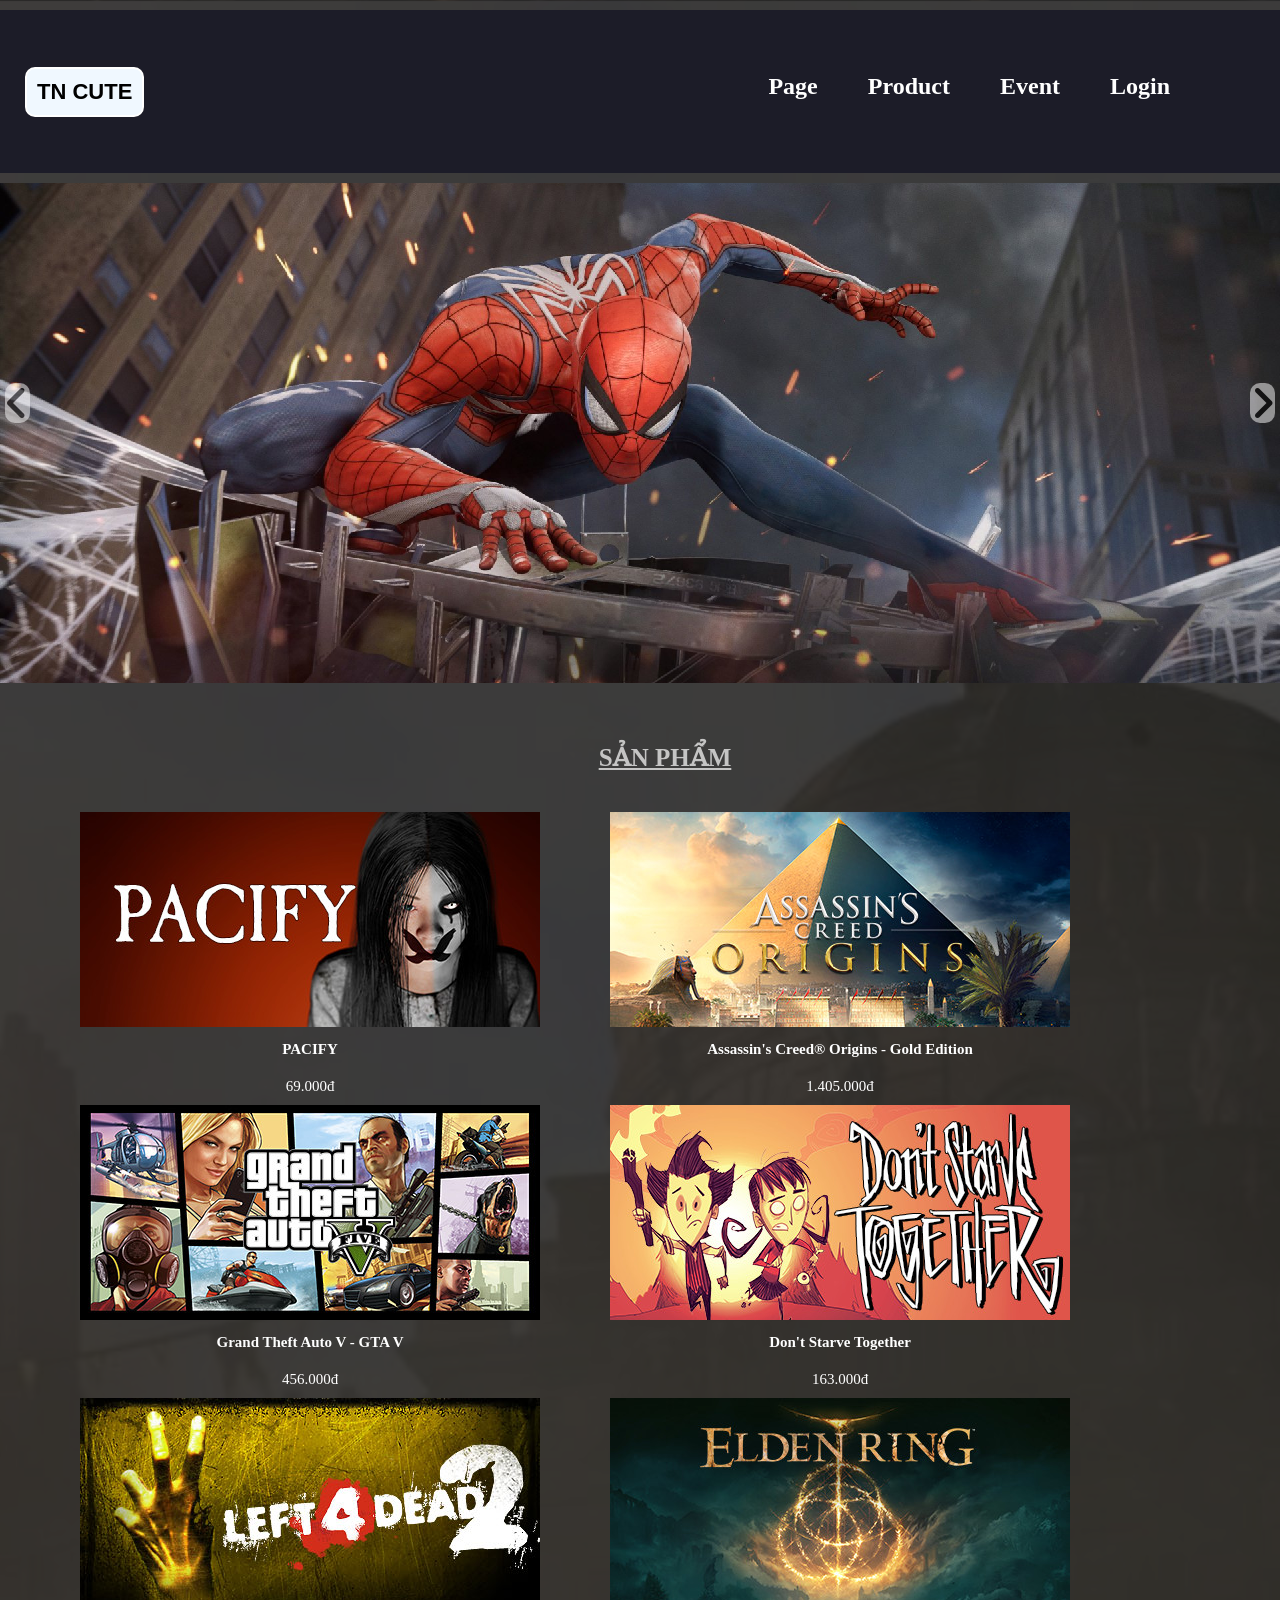
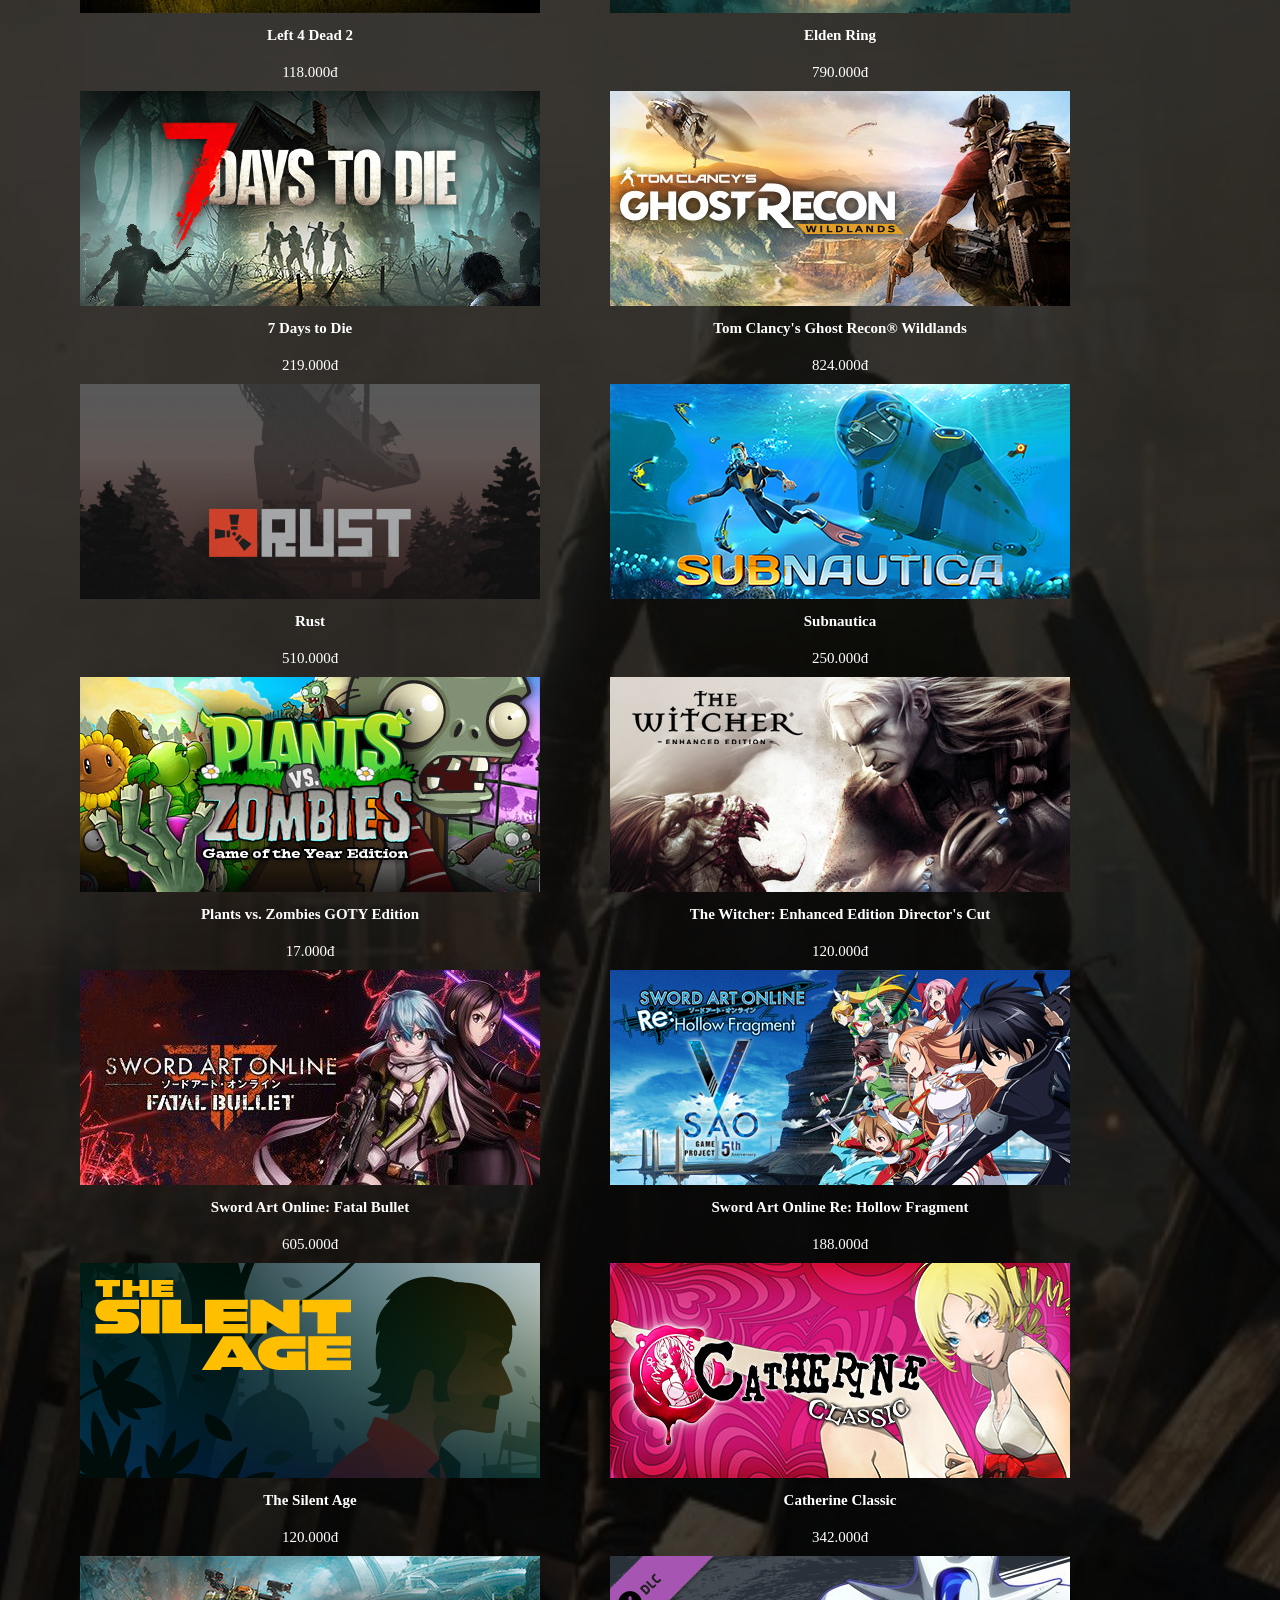
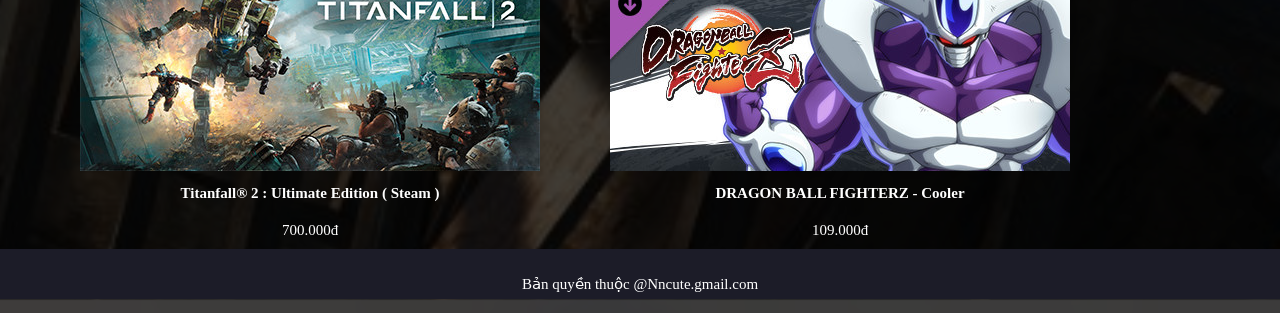
<file: index.html>
<!DOCTYPE html>
<html lang="en">

<head>
    <meta charset="UTF-8">
    <meta http-equiv="X-UA-Compatible" content="IE=edge">
    <meta name="viewport" content="width=device-width, initial-scale=1.0">
    <title>TrangChu</title>
    <link rel="stylesheet" href="asm.css">
    <link rel="stylesheet" href="https://cdnjs.cloudflare.com/ajax/libs/font-awesome/6.1.2/css/all.min.css"
        integrity="sha512-1sCRPdkRXhBV2PBLUdRb4tMg1w2YPf37qatUFeS7zlBy7jJI8Lf4VHwWfZZfpXtYSLy85pkm9GaYVYMfw5BC1A=="
        crossorigin="anonymous" referrerpolicy="no-referrer" />
</head>

<body onload="fStart();">
    <div class="container">
        <div class="headerFrom">
            <header>
                <nav>
                    <!-- <a href=""><img src="img/TNCUTE_logo.png" class="logo"></a> -->
                    <a href=""><p class="logo">TN CUTE</p></a>
                    <label for="checkMenu" class="menuIcon">
                        <i class="fa-solid fa-bars"></i>
                    </label>      
                    <input type="checkbox" id="checkMenu">
                    <ul class="menu">
                        <li class="active"><a href="asm.html">Page</a></li>
                        <li><a href="">Product</a></li>
                        <li><a href="">Event</a></li>
                        <li><a href="login.html">Login</a></li>
                    </ul>
                </nav>
            </header>
        </div>

        <div class="slide-show">
            <div class="item_img">
                <i class="fa-solid fa-angle-right btnRight" onclick="fNext();"></i>
                <i class="fa-solid fa-angle-left btnLeft" onclick="fBack();"></i>
                <img src="item/gta_slide.jpg" id="mySlide">
            </div>
        </div>
        <div class="mainFrom">
            <div class="contentMain">
                <h3>SẢN PHẨM</h3>
                <article>
                    <div class="item">
                        <a href="infor.html"><img src="item/pacifyi_item.jpg"></a>
                    </div>
                    <div class="name">
                        <p>PACIFY</p>
                    </div>
                    <div class="price">

                        <p>69.000đ</p>
                    </div>
                </article>
                <article>
                    <div class="item">
                        <a href="infor-assasin.html"><img src="item/assasincreed_item.jpg"></a>
                    </div>
                    <div class="name">
                        <p>Assassin's Creed® Origins - Gold Edition</p>
                    </div>
                    <div class="price">
                        <p>1.405.000đ</p>
                    </div>
                </article>
                <article>
                    <div class="item">
                        <a href="infor_gtaV.html"><img src="item/gtaV_item.jpg"></a>
                    </div>
                    <div class="name">
                        <p>Grand Theft Auto V - GTA V</p>
                    </div>
                    <div class="price">
                        <p>456.000đ</p>
                    </div>
                </article>
                <article>
                    <div class="item">
                        <a href="item_dontstarve.html"><img src="item/DontStarveTogether_item.jpg"></a>
                    </div>
                    <div class="name">
                        <p>Don't Starve Together</p>
                    </div>
                    <div class="price">
                        <p>163.000đ</p>
                    </div>
                </article>
                <article>
                    <div class="item">
                        <a href="infor_l4d2.html"><img src="item/l4d2_item.jpg"></a>
                    </div>
                    <div class="name">
                        <p>Left 4 Dead 2</p>
                    </div>
                    <div class="price">
                        <p>118.000đ</p>
                    </div>
                </article>
                <article>
                    <div class="item">
                        <a href="infor_elder_ring.html"><img src="item/elderring_item.jpg"></a>
                    </div>
                    <div class="name">
                        <p>Elden Ring</p>
                    </div>
                    <div class="price">
                        <p>790.000đ</p>
                    </div>
                </article>
                <article>
                    <div class="item">
                        <a href="#"><img src="item/7daytodie_item.jpg"></a>
                    </div>
                    <div class="name">
                        <p>7 Days to Die</p>
                    </div>
                    <div class="price">
                        <p>219.000đ</p>
                    </div>
                </article>
                <article>
                    <div class="item">
                        <a href="#"><img src="item/tomclancy_item.jpg"></a>
                    </div>
                    <div class="name">
                        <p>Tom Clancy's Ghost Recon® Wildlands</p>
                    </div>
                    <div class="price">
                        <p>824.000đ</p>
                    </div>
                </article>
                <article>
                    <div class="item">
                        <a href="#"><img src="item/rust_item.jpg"></a>
                    </div>
                    <div class="name">
                        <p>Rust</p>
                    </div>
                    <div class="price">
                        <p>510.000đ</p>
                    </div>
                </article>
                <article>
                    <div class="item">
                        <a href="#"><img src="item/subnautica_item.jpg"></a>
                    </div>
                    <div class="name">
                        <p>Subnautica</p>
                    </div>
                    <div class="price">
                        <p>250.000đ</p>
                    </div>
                </article>
                <article>
                    <div class="item">
                        <a href="#"><img src="item/plantsvszome_item.jpg"></a>
                    </div>
                    <div class="name">
                        <p>Plants vs. Zombies GOTY Edition</p>
                    </div>
                    <div class="price">
                        <p>17.000đ</p>
                    </div>
                </article>
                <article>
                    <div class="item">
                        <a href="#"><img src="item/witcher_item.jpg"></a>
                    </div>
                    <div class="name">
                        <p>The Witcher: Enhanced Edition Director's Cut</p>
                    </div>
                    <div class="price">
                        <p>120.000đ</p>
                    </div>
                </article>
                <article>
                    <div class="item">
                        <a href="#"><img src="item/sao_item.jpg"></a>
                    </div>
                    <div class="name">
                        <p>Sword Art Online: Fatal Bullet</p>
                    </div>
                    <div class="price">
                        <p>605.000đ</p>
                    </div>
                </article>
                <article>
                    <div class="item">
                        <a href="#"><img src="item/saoRE_item.jpg"></a>
                    </div>
                    <div class="name">
                        <p>Sword Art Online Re: Hollow Fragment</p>
                    </div>
                    <div class="price">
                        <p>188.000đ</p>
                    </div>
                </article>
                <article>
                    <div class="item">
                        <a href="#"><img src="item/thesilentage_item.jpg"></a>
                    </div>
                    <div class="name">
                        <p>The Silent Age</p>
                    </div>
                    <div class="price">
                        <p>120.000đ</p>
                    </div>
                </article>
                <article>
                    <div class="item">
                        <a href="#"><img src="item/catherine_iten.jpg"></a>
                    </div>
                    <div class="name">
                        <p>Catherine Classic</p>
                    </div>
                    <div class="price">
                        <p>342.000đ</p>
                    </div>
                </article>
                <article>
                    <div class="item">
                        <a href="#"><img src="item/titanfall2_item.jpg"></a>
                    </div>
                    <div class="name">
                        <p>Titanfall® 2 : Ultimate Edition ( Steam )</p>
                    </div>
                    <div class="price">
                        <p>700.000đ</p>
                    </div>
                </article>
                <article>
                    <div class="item">
                        <a href="#"><img src="item/dragonball_item.jpg"></a>
                    </div>
                    <div class="name">
                        <p>DRAGON BALL FIGHTERZ - Cooler</p>
                    </div>
                    <div class="price">
                        <p>109.000đ</p>
                    </div>
                </article>
                </article>
            </div>
        </div>
    </div>
    <div class="footerForm">
        <footer>
            <p>Bản quyền thuộc @Nncute.gmail.com</p>
        </footer>
    </div>
</body>

</html>
<script src="asm.js"></script>
</file>
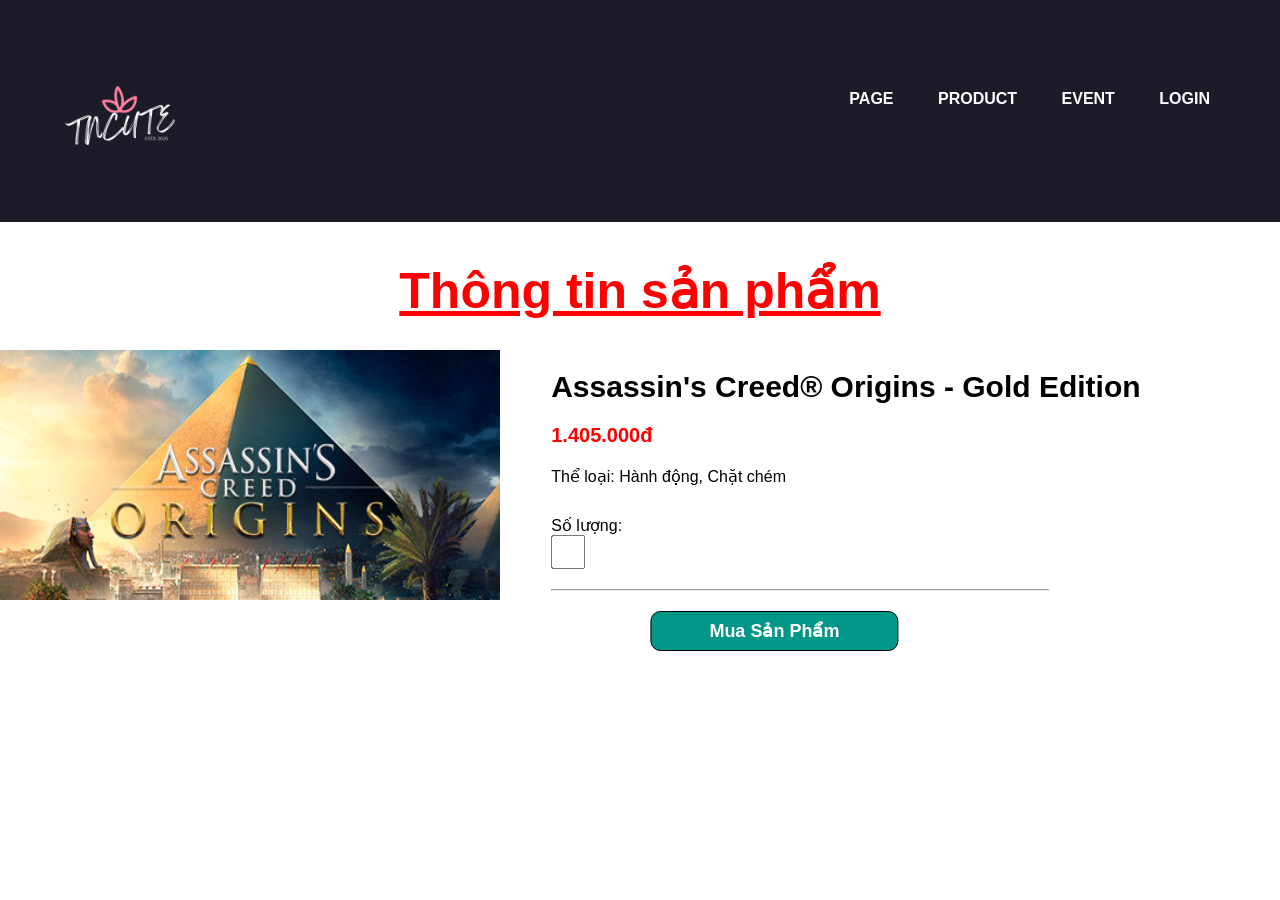
<file: infor-assasin.html>
<!DOCTYPE html>
<html lang="en">

<head>
    <meta charset="UTF-8">
    <meta http-equiv="X-UA-Compatible" content="IE=edge">
    <meta name="viewport" content="width=device-width, initial-scale=1.0">
    <title>Document</title>
    <link rel="stylesheet" href="infor.css">
</head>

<body>
    <div class="container">
        <div class="headerFrom">
            <header>
                <a href="asm.html"><img src="img/TNCUTE_logo.png" class="logo"></a>
                <div class="menu">
                    <nav>
                        <ul>
                            <li class="active"><a href="index.html">Page</a></li>
                            <li><a href="">Product</a></li>
                            <li><a href="">Event</a></li>
                            <li><a href="login.html">Login</a></li>
                        </ul>
                    </nav>
                </div>
            </header>
        </div>

        <div class="mainForm">
            <h2>Thông tin sản phẩm</h2>
            <div class="product">
                <div class="image">
                    <img src="item/assasincreed_item.jpg" alt="Assassin Creed®">
                </div>
                <div class="thongTin">
                    <div class="name">
                        <p>Assassin's Creed® Origins - Gold Edition</p>
                    </div>
                    <div class="price">
                        <p>1.405.000đ</p>
                    </div>
                    <div>
                        <p class="tlGame">Thể loại: Hành động, Chặt chém</p>
                        </dir>
                        <p>Số lượng: </p><input type="number" class="slProduct" min="1" max="100">
                        <hr>
                        <div class="buySp">
                            <button type="button">Mua Sản Phẩm</button>
                        </div>
                    </div>
                </div>
            </div>
        </div>
</body>

</html>
</file>
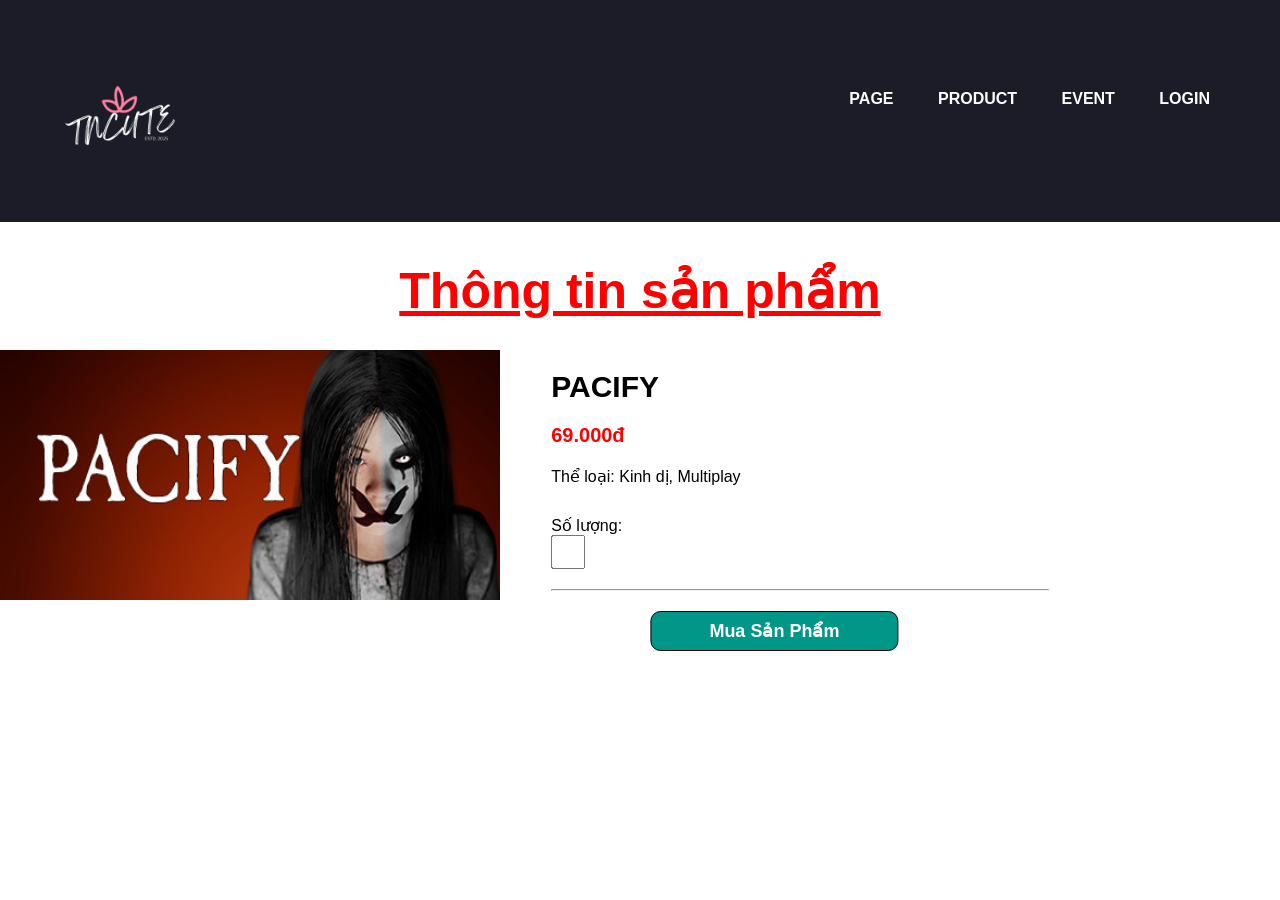
<file: infor.html>
<!DOCTYPE html>
<html lang="en">

<head>
    <meta charset="UTF-8">
    <meta http-equiv="X-UA-Compatible" content="IE=edge">
    <meta name="viewport" content="width=device-width, initial-scale=1.0">
    <title>Document</title>
    <link rel="stylesheet" href="infor.css">
</head>

<body>
    <div class="container">
        <div class="headerFrom">
            <header>
                <a href="asm.html"><img src="img/TNCUTE_logo.png" class="logo"></a>
                <div class="menu">
                    <nav>
                        <ul>
                            <li class="active"><a href="index.html">Page</a></li>
                            <li><a href="">Product</a></li>
                            <li><a href="">Event</a></li>
                            <li><a href="login.html">Login</a></li>
                        </ul>
                    </nav>
                </div>
            </header>
        </div>

        <div class="mainForm">
            <h2>Thông tin sản phẩm</h2>
            <div class="product">
                <div class="image">
                    <img src="item/pacifyi_item.jpg" alt="PACIFY">
                </div>
                <div class="thongTin">
                    <div class="name">
                        <p>PACIFY</p>
                    </div>
                    <div class="price">
                        <p>69.000đ</p>
                    </div>
                    <div>
                        <p class="tlGame">Thể loại: Kinh dị, Multiplay</p>
                        </dir>
                        <p>Số lượng: </p><input type="number" class="slProduct" min="1" max="100">
                        <hr>
                        <div class="buySp">
                            <button type="button">Mua Sản Phẩm</button>
                        </div>
                    </div>
                </div>
            </div>
        </div>
</body>

</html>
</file>
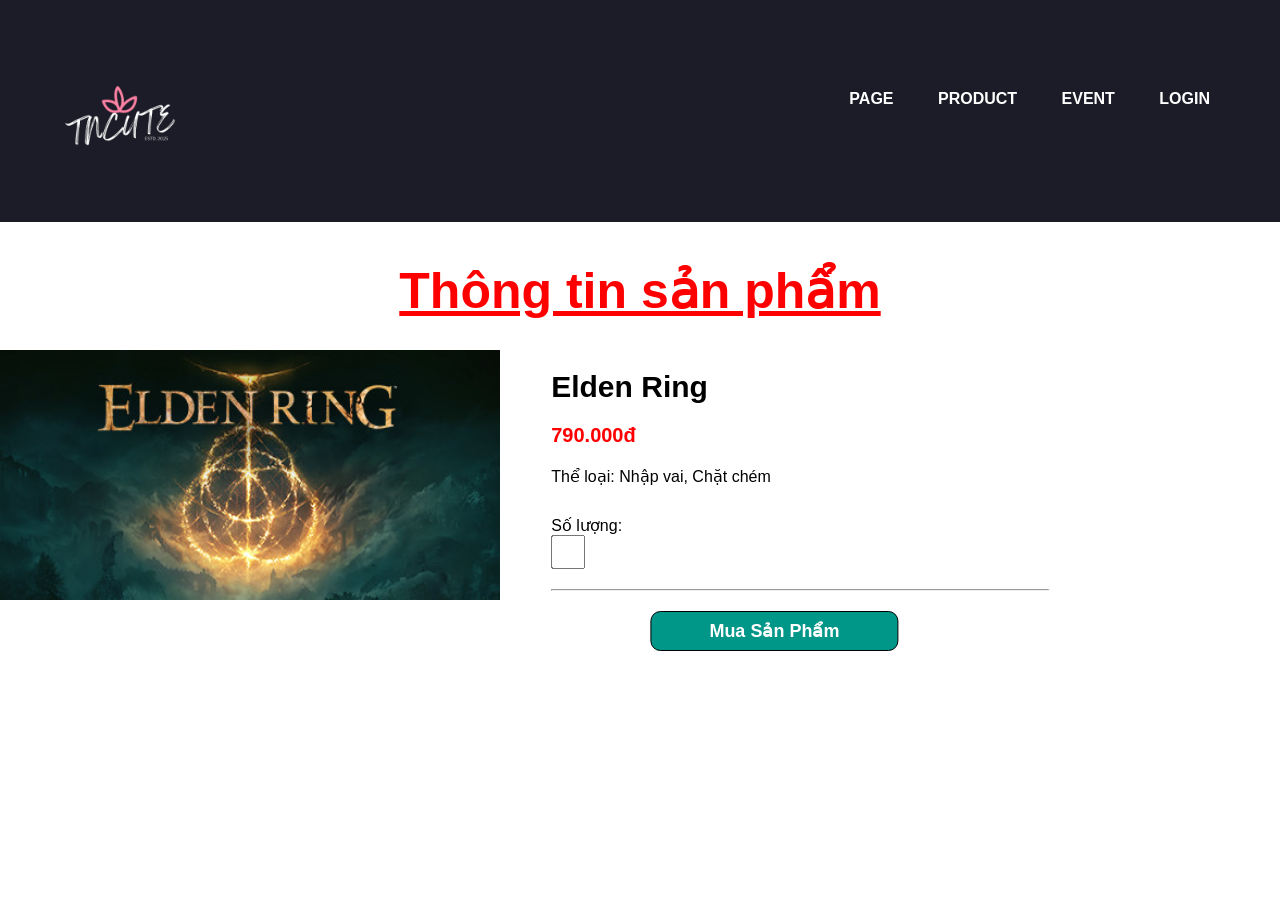
<file: infor_elder_ring.html>
<!DOCTYPE html>
<html lang="en">

<head>
    <meta charset="UTF-8">
    <meta http-equiv="X-UA-Compatible" content="IE=edge">
    <meta name="viewport" content="width=device-width, initial-scale=1.0">
    <title>Document</title>
    <link rel="stylesheet" href="infor.css">
</head>

<body>
    <div class="container">
        <div class="headerFrom">
            <header>
                <a href="asm.html"><img src="img/TNCUTE_logo.png" class="logo"></a>
                <div class="menu">
                    <nav>
                        <ul>
                            <li class="active"><a href="asm.html">Page</a></li>
                            <li><a href="">Product</a></li>
                            <li><a href="">Event</a></li>
                            <li><a href="login.html">Login</a></li>
                        </ul>
                    </nav>
                </div>
            </header>
        </div>

        <div class="mainForm">
            <h2>Thông tin sản phẩm</h2>
            <div class="product">
                <div class="image">
                    <img src="item/elderring_item.jpg" alt="Elder Ring">
                </div>
                <div class="thongTin">
                    <div class="name">
                        <p>Elden Ring</p>
                    </div>
                    <div class="price">
                        <p>790.000đ</p>
                    </div>
                    <div>
                        <p class="tlGame">Thể loại: Nhập vai, Chặt chém</p>
                        </dir>
                        <p>Số lượng: </p><input type="number" class="slProduct" min="1" max="100">
                        <hr>
                        <div class="buySp">
                            <button type="button">Mua Sản Phẩm</button>
                        </div>
                    </div>
                </div>
            </div>
        </div>
</body>

</html>
</file>
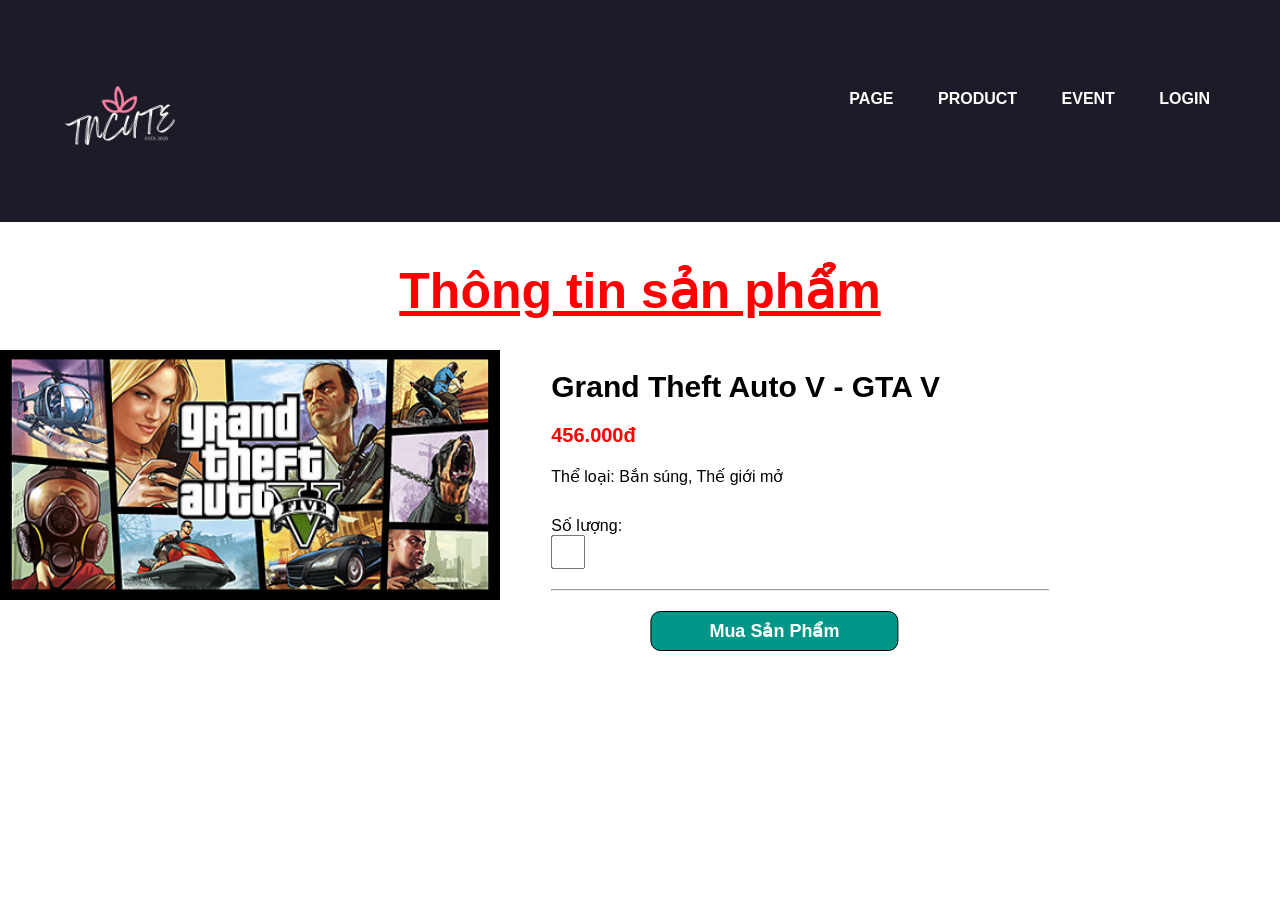
<file: infor_gtaV.html>
<!DOCTYPE html>
<html lang="en">

<head>
    <meta charset="UTF-8">
    <meta http-equiv="X-UA-Compatible" content="IE=edge">
    <meta name="viewport" content="width=device-width, initial-scale=1.0">
    <title>Document</title>
    <link rel="stylesheet" href="infor.css">
</head>

<body>
    <div class="container">
        <div class="headerFrom">
            <header>
                <a href="asm.html"><img src="img/TNCUTE_logo.png" class="logo"></a>
                <div class="menu">
                    <nav>
                        <ul>
                            <li class="active"><a href="index.html">Page</a></li>
                            <li><a href="">Product</a></li>
                            <li><a href="">Event</a></li>
                            <li><a href="login.html">Login</a></li>
                        </ul>
                    </nav>
                </div>
            </header>
        </div>

        <div class="mainForm">
            <h2>Thông tin sản phẩm</h2>
            <div class="product">
                <div class="image">
                    <img src="item/gtaV_item.jpg" alt="GTA V">
                </div>
                <div class="thongTin">
                    <div class="name">
                        <p>Grand Theft Auto V - GTA V</p>
                    </div>
                    <div class="price">
                        <p>456.000đ</p>
                    </div>
                    <div>
                        <p class="tlGame">Thể loại: Bắn súng, Thế giới mở</p>
                        </dir>
                        <p>Số lượng: </p><input type="number" class="slProduct" min="1" max="100">
                        <hr>
                        <div class="buySp">
                            <button type="button">Mua Sản Phẩm</button>
                        </div>
                    </div>
                </div>
            </div>
        </div>
</body>

</html>
</file>
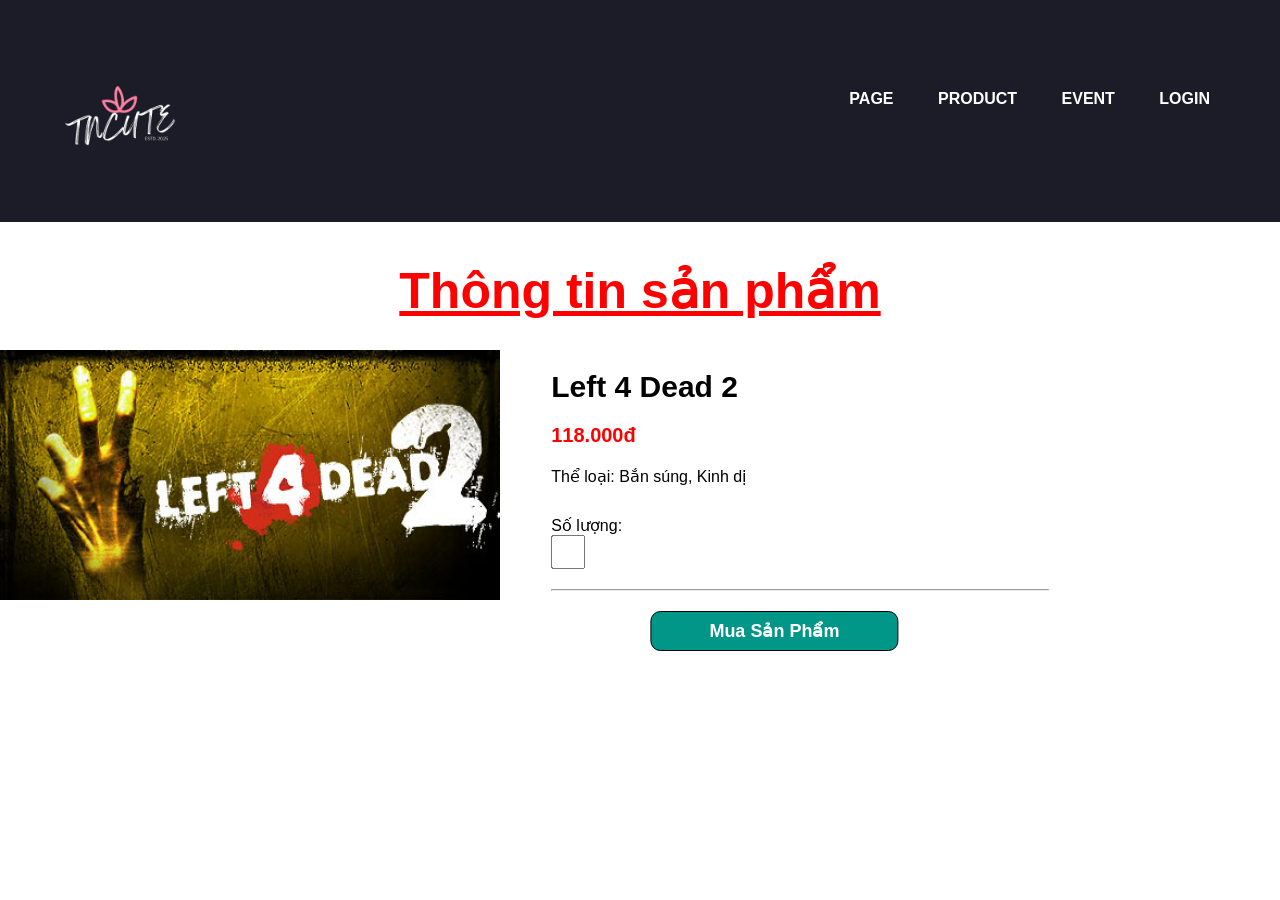
<file: infor_l4d2.html>
<!DOCTYPE html>
<html lang="en">

<head>
    <meta charset="UTF-8">
    <meta http-equiv="X-UA-Compatible" content="IE=edge">
    <meta name="viewport" content="width=device-width, initial-scale=1.0">
    <title>Document</title>
    <link rel="stylesheet" href="infor.css">
</head>

<body>
    <div class="container">
        <div class="headerFrom">
            <header>
                <a href="asm.html"><img src="img/TNCUTE_logo.png" class="logo"></a>
                <div class="menu">
                    <nav>
                        <ul>
                            <li class="active"><a href="index.html">Page</a></li>
                            <li><a href="">Product</a></li>
                            <li><a href="">Event</a></li>
                            <li><a href="login.html">Login</a></li>
                        </ul>
                    </nav>
                </div>
            </header>
        </div>

        <div class="mainForm">
            <h2>Thông tin sản phẩm</h2>
            <div class="product">
                <div class="image">
                    <img src="item/l4d2_item.jpg" alt="L4D2">
                </div>
                <div class="thongTin">
                    <div class="name">
                        <p>Left 4 Dead 2</p>
                    </div>
                    <div class="price">
                        <p>118.000đ</p>
                    </div>
                    <div>
                        <p class="tlGame">Thể loại: Bắn súng, Kinh dị</p>
                        </dir>
                        <p>Số lượng: </p><input type="number" class="slProduct" min="1" max="100">
                        <hr>
                        <div class="buySp">
                            <button type="button">Mua Sản Phẩm</button>
                        </div>
                    </div>
                </div>
            </div>
        </div>
</body>

</html>
</file>
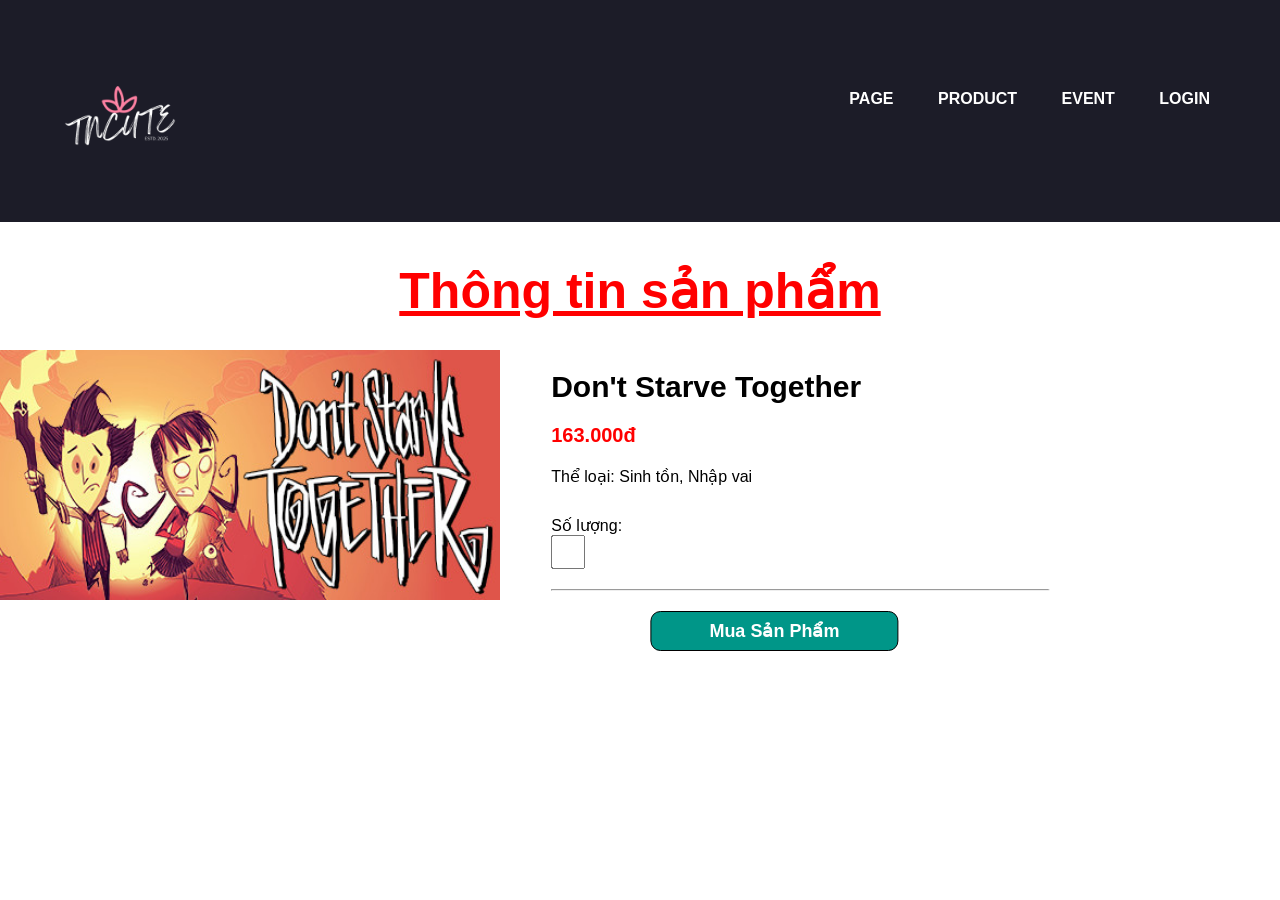
<file: item_dontstarve.html>
<!DOCTYPE html>
<html lang="en">

<head>
    <meta charset="UTF-8">
    <meta http-equiv="X-UA-Compatible" content="IE=edge">
    <meta name="viewport" content="width=device-width, initial-scale=1.0">
    <title>Document</title>
    <link rel="stylesheet" href="infor.css">
</head>

<body>
    <div class="container">
        <div class="headerFrom">
            <header>
                <a href="asm.html"><img src="img/TNCUTE_logo.png" class="logo"></a>
                <div class="menu">
                    <nav>
                        <ul>
                            <li class="active"><a href="index.html">Page</a></li>
                            <li><a href="">Product</a></li>
                            <li><a href="">Event</a></li>
                            <li><a href="login.html">Login</a></li>
                        </ul>
                    </nav>
                </div>
            </header>
        </div>

        <div class="mainForm">
            <h2>Thông tin sản phẩm</h2>
            <div class="product">
                <div class="image">
                    <img src="item/DontStarveTogether_item.jpg" alt="DontStarveTogether">
                </div>
                <div class="thongTin">
                    <div class="name">
                        <p>Don't Starve Together</p>
                    </div>
                    <div class="price">
                        <p>163.000đ</p>
                    </div>
                    <div>
                        <p class="tlGame">Thể loại: Sinh tồn, Nhập vai</p>
                        </dir>
                        <p>Số lượng: </p><input type="number" class="slProduct" min="1" max="100">
                        <hr>
                        <div class="buySp">
                            <button type="button">Mua Sản Phẩm</button>
                        </div>
                    </div>
                </div>
            </div>
        </div>
</body>

</html>
</file>
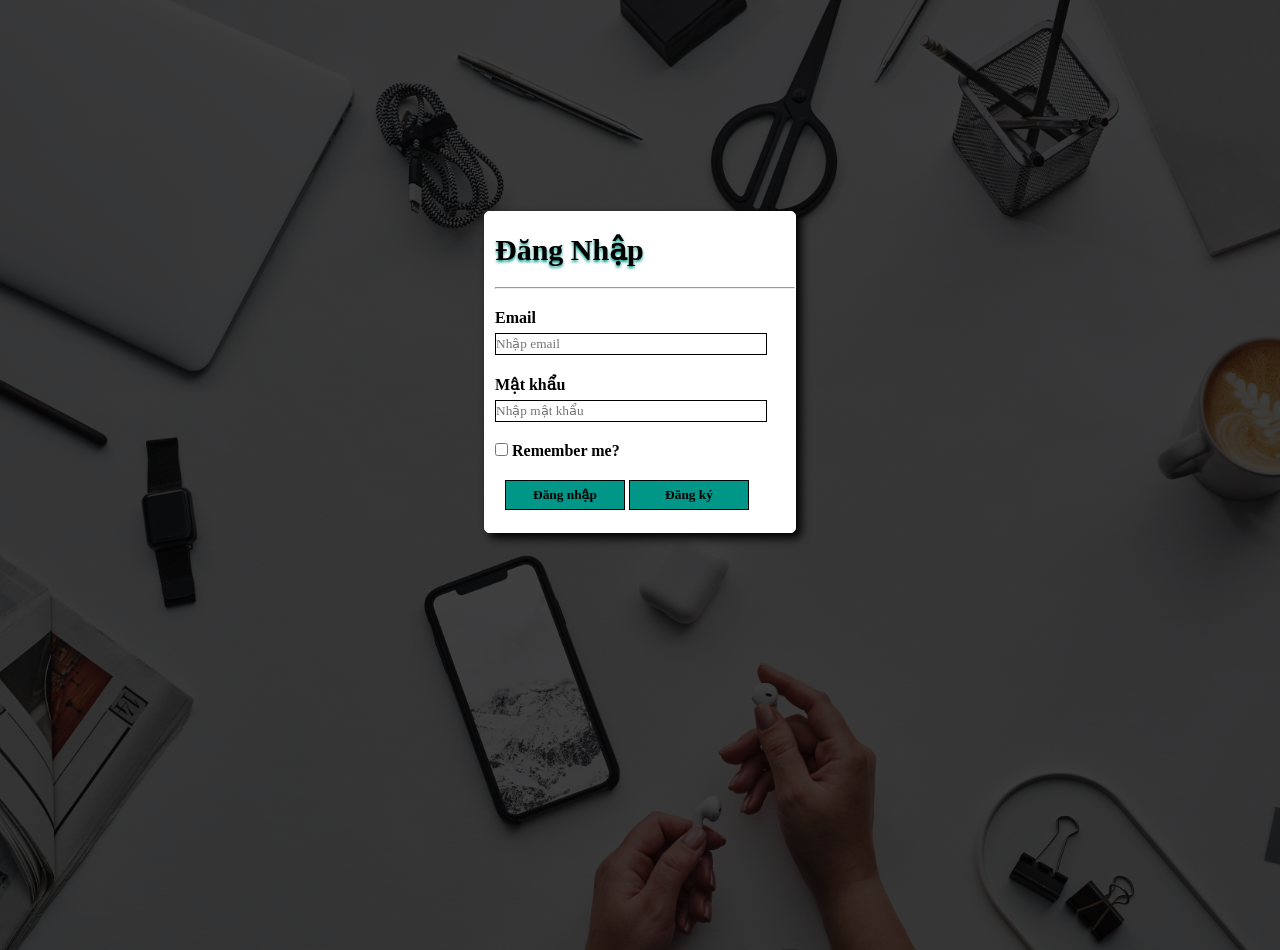
<file: login.html>
<!DOCTYPE html>
<html lang="en">
<head>
    <meta charset="UTF-8">
    <meta http-equiv="X-UA-Compatible" content="IE=edge">
    <meta name="viewport" content="width=device-width, initial-scale=1.0">
    <title>Login</title>
</head>
<style>
    *{
        margin: 0 auto;
        padding: 0;
        font-family: serif;
    }
    body{
        background-image: linear-gradient(rgba(0,0,0,0.75), rgba(0,0,0,0.75)), url(img/background.jpg);
        width: 100%;
        height: 100vh;
        background-size: cover;
        background-position: center;
        display: block;
    }
    .container{
        margin-top: 50px;
        border: 1px solid white;
        background-color: white;
        box-shadow: 5px 5px 10px black;
        width: 300px;
        height: 320px;
        border-radius: 5px;
        padding-left: 10px;
        transform: translateY(50%);
    }
    h3{
        padding-top: 20px;
        padding-bottom: 20px;
        font-size: 30px;
        color: black;
        text-shadow: 0 2px 3px #009688;
    }

    .formLogin{
        padding-top: 20px;
        font-weight: bold;
    }

    .user{
        padding-bottom: 20px;
    }

    .pass{
        padding-bottom: 20px;
    }

    .btnLogin{
        padding-top: 20px;
        padding-left: 10px;
    }

    button.lgin{
        height: 30px;
        width: 120px;
        border-radius: 0px;
        font-weight: bold;
        color: black;
        border: 1px solid black;
        background-color: #009688;
    }

    button.lgin:hover{
        height: 30px;
        width: 120px;
        border-radius: 0px;
        font-weight: bold;
        color: black;
        background-color: aquamarine;
        cursor: pointer;
    }

    button.register{
        height: 30px;
        width: 120px;
        border-radius: 0px;
        font-weight: bold;
        border: 1px solid black;
        color: black;
        background-color: #009688;
    }

    button.register:hover{
        height: 30px;
        width: 120px;
        border-radius: 0px;
        font-weight: bold;
        color: black;
        background-color: aquamarine;
        cursor: pointer;
    }

    input.emailForm{
        width: 90%;
        height: 20px;
        border: 1px solid black;
        margin-top: 6px;
    }

    input.emailForm:hover{
        width: 90%;
        height: 20px;
        border: 1px solid red;
        margin-top: 6px;
    }

    input.passForm{
        width: 90%;
        height: 20px;
        border: 1px solid black;
        margin-top: 6px;
    }

    input.passForm:hover{
        width: 90%;
        height: 20px;
        border: 1px solid red;
        margin-top: 6px;
    }
</style>
<body>
    <div class="container">
        <h3>Đăng Nhập</h3>
        <hr>
        <div class="formLogin">
            <div class="user">
                <p>Email<br></p>
                <input type="email" name= "email_login" class="emailForm" title="Nhập vào emai" placeholder="Nhập email">
            </div>
            <div class="pass">
                <p>Mật khẩu</p>
                <input type="password" name = "password_login" class="passForm" title="Nhập vào mật khẩu" placeholder="Nhập mật khẩu">
            </div>
            <div class="remember">
                <input type="checkbox"> Remember me?
            </div>
            <div class="btnLogin">
                <a href="index.html"><button type="button" class="lgin">Đăng nhập</button></a>
                <a href="register.html"><button type="button" class="register">Đăng ký</button></a>
            </div>
        </div>
    </div>
</body>
</html>
</file>
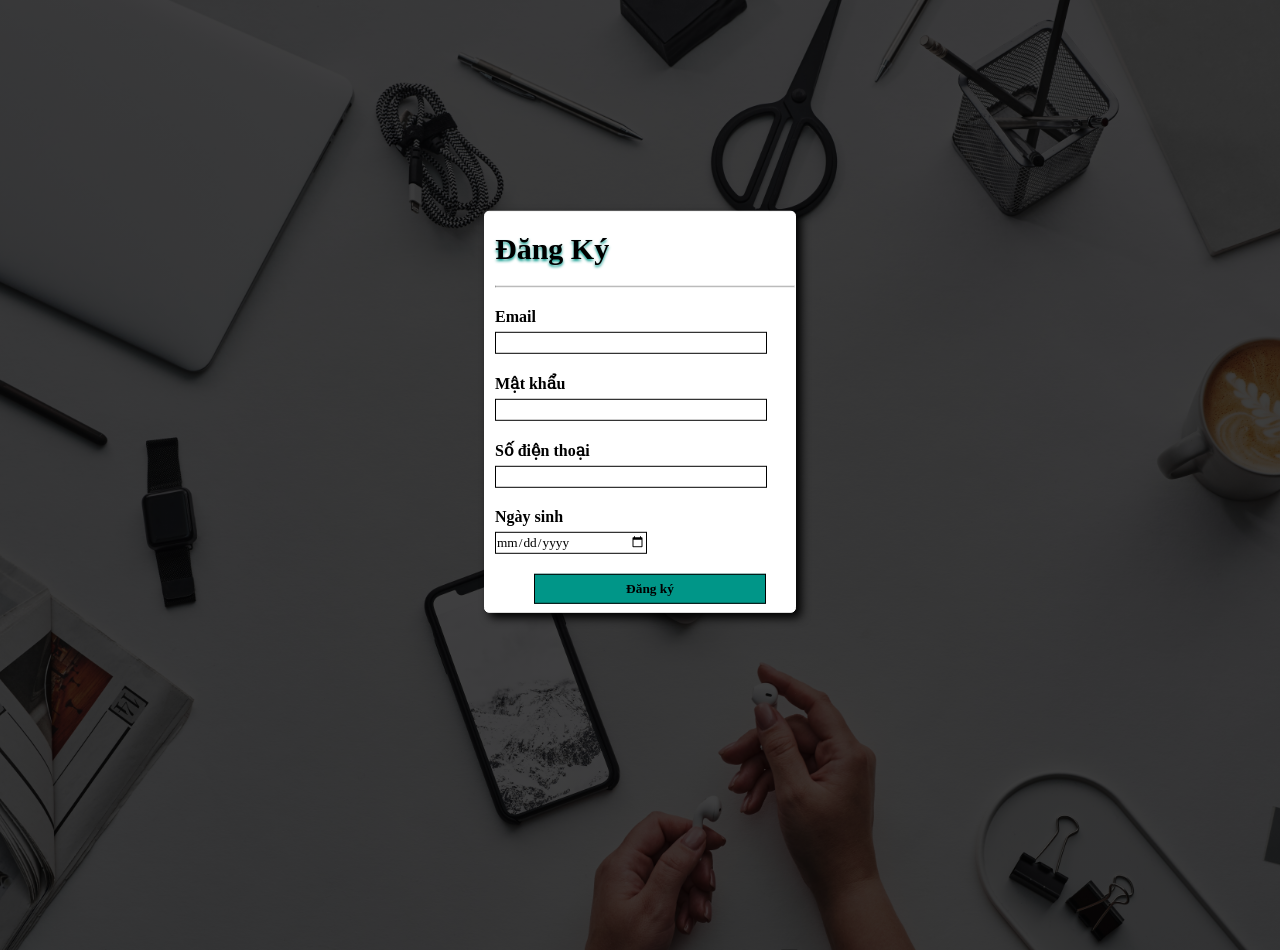
<file: register.html>
<!DOCTYPE html>
<html lang="en">
<head>
    <meta charset="UTF-8">
    <meta http-equiv="X-UA-Compatible" content="IE=edge">
    <meta name="viewport" content="width=device-width, initial-scale=1.0">
    <title>Register</title>
</head>
<style>
    *{
        margin: 0 auto;
        padding: 0;
        font-family: serif;
    }
    body{
        background-image: linear-gradient(rgba(0,0,0,0.75), rgba(0,0,0,0.75)), url(img/background.jpg);
        width: 100%;
        height: 100vh;
        background-size: cover;
        background-position: center;
        display: block;
    }
    .container{
        margin-top: 50px;
        border: 1px solid white;
        background-color: white;
        box-shadow: 5px 5px 10px black;
        width: 300px;
        height: 400px;
        border-radius: 5px;
        transform: translateY(40%);
        padding-left: 10px;
    }
    h3{
        padding-top: 20px;
        padding-bottom: 20px;
        font-size: 30px;
        color: black;
        text-shadow: 0 2px 3px #009688;
    }

    .formLogin{
        padding-top: 20px;
        font-weight: bold;
    }

    .user{
        padding-bottom: 20px;
    }

    .pass{
        padding-bottom: 20px;
    }

    .btnLogin{
        padding-top: 20px;
        padding-left: 10px;
        text-align: center;
    }

    button.register{
        height: 30px;
        width: 80%;
        border-radius: 0px;
        font-weight: bold;
        border: 1px solid black;
        color: black;
        background-color: #009688;
    }

    button.register:hover{
        height: 30px;
        width: 80%;
        border-radius: 0px;
        font-weight: bold;
        color: black;
        background-color: aquamarine;
        cursor: pointer;
    }

    input.emailForm{
        width: 90%;
        height: 20px;
        border: 1px solid black;
        margin-top: 6px;
    }

    input.phoneNum{
        width: 90%;
        height: 20px;
        border: 1px solid black;
        margin-top: 6px;
        margin-bottom: 20px;
    }

    input.birthday{
        width: 50%;
        height: 20px;
        border: 1px solid black;
        margin-top: 6px;
    }

    input.birthday:hover{
        width: 50%;
        height: 20px;
        border: 1px solid red;
        margin-top: 6px;
    }

    input.phoneNum:hover{
        width: 90%;
        height: 20px;
        border: 1px solid red;
        margin-top: 6px;
        margin-bottom: 20px;
    }

    input.emailForm:hover{
        width: 90%;
        height: 20px;
        border: 1px solid red;
        margin-top: 6px;
    }

    input.passForm{
        width: 90%;
        height: 20px;
        border: 1px solid black;
        margin-top: 6px;
    }

    input.passForm:hover{
        width: 90%;
        height: 20px;
        border: 1px solid red;
        margin-top: 6px;
    }
</style>
<body>
    <div class="container">
        <h3>Đăng Ký</h3>
        <hr>
        <div class="formLogin">
            <div class="user">
                <p>Email<br></p>
                <input type="email" class="emailForm" title="Nhập vào emai">
            </div>
            <div class="pass">
                <p>Mật khẩu</p>
                <input type="password" class="passForm" title="Nhập vào mật khẩu">
            </div>

            <div class="phone">
                <p>Số điện thoại</p>
                <input type="number" class="phoneNum" title="Nhập vào số điện thoại">
            </div>

            <div class="birth">
                <p>Ngày sinh</p>
                <input type="date" class="birthday" title="Nhập ngày sinh">
            </div>

            <div class="btnLogin">
                <a href="index.html"><button type="button" class="register">Đăng ký</button></a>
            </div>
            
        </div>
    </div>
</body>
</html>
</file>
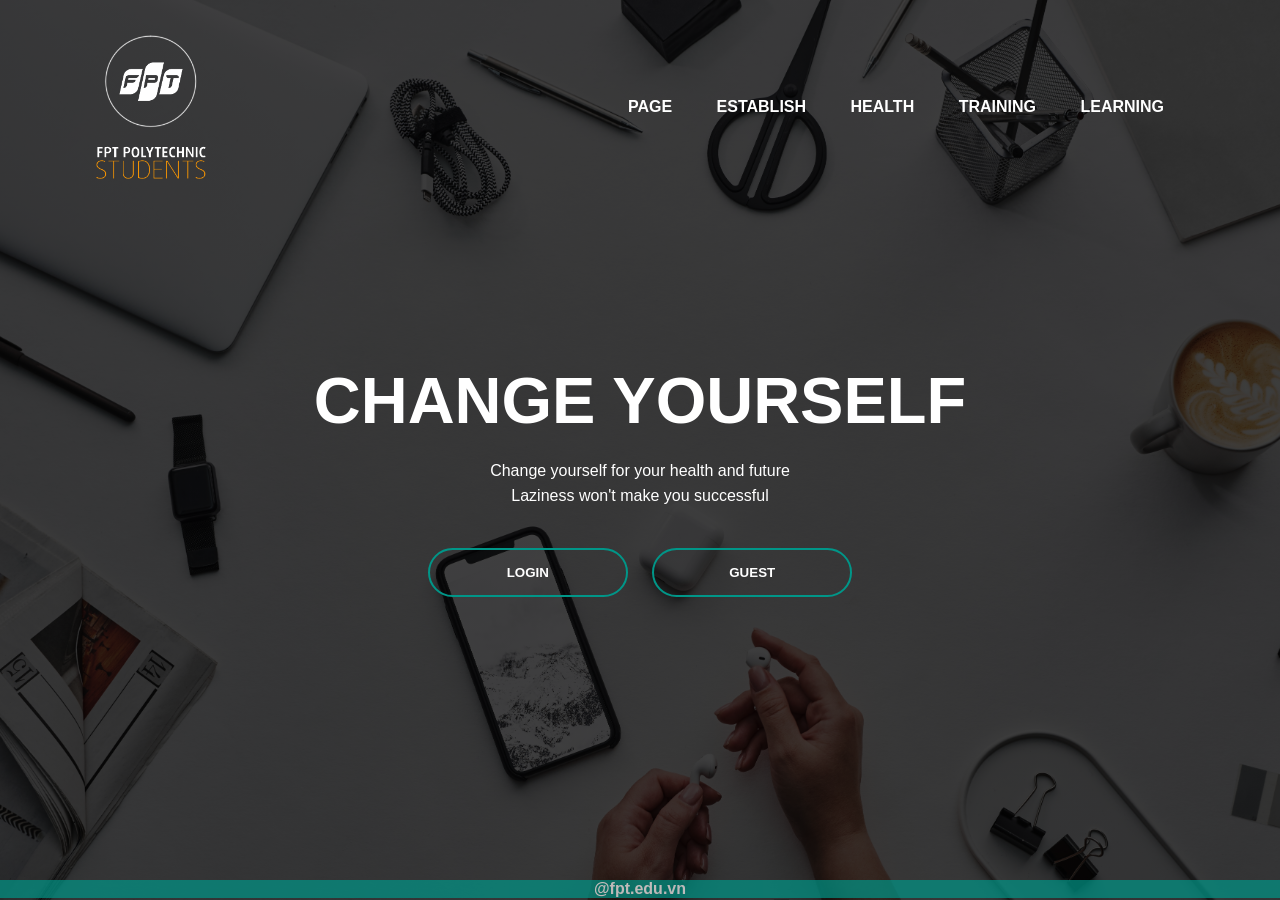
<file: trangchu.html>
<!DOCTYPE html>
<html lang="en">
<head>
    <meta charset="UTF-8">
    <meta http-equiv="X-UA-Compatible" content="IE=edge">
    <meta name="viewport" content="width=device-width, initial-scale=1.0">
    <title>Change</title>
    <link rel="stylesheet" href="trangchu.css">
</head>
<body>
    <div class="container">
        <div class="menu">
            <img src="img/USWa-logo.png" class="logo">
            <ul>
                <li><a href="asm.html">Page</a></li>
                <li><a href="#">Establish</a></li>
                <li><a href="#">Health</a></li>
                <li><a href="#">Training</a></li>
                <li><a href="#">Learning</a></li>
            </ul>
        </div>

        <div class="content">
            <h1>CHANGE YOURSELF</h1>
            <p>Change yourself for your health and future <br>Laziness won't make you successful</p>
            <div>
                <a href="login.html"><button type="button">LOGIN</button></a>
                <a href="asm.html"><button type="button">GUEST</button></a>
            </div>
        </div>

        <footer class="footer">
            <p>@fpt.edu.vn</p>
        </footer>
    </div>
</body>
</html>
</file>
<file: asm.css>
*{
    margin: 0;
    padding: 0;
    font-family: serif;
    box-sizing: border-box; 
}

body{
    background-image: linear-gradient(rgba(0,0,0,0.75), rgba(0,0,0,0.75)), url(img/revolution.jpg);
    background-size: cover;
    background-position: center;
    width: 100%;
    height: auto;
}

.logo{
    font-weight: bold;
    font-family: 'Franklin Gothic Medium', 'Arial Narrow', Arial, sans-serif;
    border:2px solid white;
    border-radius: 10px;
    background-color: aliceblue;
    color: black;
    font-size: 25px;
}

a{
    text-decoration: none;
}

.container{
    /* width: 100%;
    height: auto; */
    display: inline-block;
}

header{
    /* width: 100%; */
    /* height: auto; */
    background-color: #1C1C28;
    margin-bottom: 10px;
}

header .menu{
    /* margin: auto; */
    /* padding: 35px 0; */
    margin-bottom: 50px;
    align-items: center; 
    font-weight: bold;
    font-size: 16px;
    float: right;
    margin-right: 50px;
}
.menu{
    list-style-type: none;
    display: flex;
    margin-top: 40px;
}
.menu li{
    margin-right: 20px;
}
.menu li a{
    display: block;
    padding: 8px 15px;
    color: white;
    font-size: 24px;
    font-weight: bold;
    border-radius: 15px;
    transition: 0.4s;
    text-decoration: none;
}
.menu li a:hover{
    color: white;
    border-radius: 15px;
    background-color: cadetblue;
    text-decoration: underline;
}

.item_img img{
    display: block;
    width: 100%;
    height: 400px;
    image-rendering: pixelated;
    object-fit: cover;
    position: relative;
}

.slide-show{
    max-width: 100%;
    height: auto;
}

.item_img .btnRight{
    transform: translateY(150px);
    position: absolute;
    z-index: 1000;
    right: 5px;
    font-weight: bold;
    font-size: 40px;
    color: black;
    box-shadow: 0 0 10 white;
    opacity: 0.5;
    background-color: white;
    border-radius: 10px;
}

.item_img .btnRight:hover{
    /* top: 70%;
    position: absolute;
    z-index: 1000;
    right: 5px;
    font-weight: bold;
    font-size: 40px;
    color: black;
    box-shadow: 0 0 10 white; */
    /* opacity: 0.5; */
    background-color: grey;
    /* border-radius: 10px; */
    cursor: pointer;
}

.item_img .btnLeft{
    transform: translateY(150px);
    position: absolute;
    z-index: 1000;
    left: 5px;
    font-size: 40px;
    color: black;
    font-weight: bold;
    box-shadow: 0 0 15 white;
    opacity: 0.5;
    background-color: white;
    border-radius: 10px;
}

.item_img .btnLeft:hover{
    /* top: 70%;
    position: absolute;
    z-index: 1000;
    left: 5px;
    font-size: 40px; */
    /* color: black;
    font-weight: bold; */
    /* box-shadow: 0 0 15 white;
    opacity: 0.5; */
    background-color: gray;
    /* border-radius: 10px; */
    cursor: pointer;
}

h3{
    color: white;
    font-size: 40px;
    text-align: center;
    padding-top: 30px;
    padding-bottom: 30px;
    font-family: serif;
    text-decoration: underline;
    opacity: 0.7;
}


article{
    float: left;
    padding: 30px;
    width: auto;
    height: auto;
    margin-left: 60px;
    display: block;
}
article .name p{
    font-family: 'Times New Roman', Times, serif;
    font-size: 20px;
    font-weight: bold;
}

article:hover{
    cursor: pointer;
    text-decoration: underline white;
}

p{
    text-align: center;
    color: white;
    font-size: 20px;
    padding: 10px;
}

.mainFrom .contentMain{
    text-align: center;
    padding: 30px;
}

.footerForm footer{
    color: white;
    background-color: #1C1C28;
    text-align: center;
    height: 50px;
    padding-top: 16px;
    font-size: 20px;
}
.menuIcon{
    color: white;
    display: none;
}
#checkMenu{
    display: none;
}

nav{
    margin-top: 10px;
    display: flex;
    justify-content: space-between;
    align-items: center;
    padding: 15px 25px;
}

@media only screen and (max-width: 600px) {
    article{
        display: unset;
        margin: 0 auto;
    }
    article .name p{
        font-size: 15px;
    }

    article .price p{
        font-size: 15px;
    }
    *{
        max-width: 100%;
        max-height: auto;
    }
    .logo{
        font-size: 22px;
    }
    nav{
        flex-wrap: wrap;
    }
    .menu{
        display: none;
    }
    .menuIcon{
        display: unset;
        cursor: pointer;
    }
    #checkMenu:checked + .menu{
        display: block;
        width: 100%;
    }
    .mainFrom .contentMain h3{
        transform: translateX(5px);
        font-size: 25px;
        margin-bottom: 10px;
    }

    .item_img img{
        display: block;
        width: 100%;
        height: 200px;
        /* image-rendering: pixelated; */
        /* object-fit: cover; */
        /* position: relative; */
    }
    .item_img .btnRight{
        transform: translateY(80px);
    }
    .item_img .btnLeft{
        transform: translateY(80px);
    }
    .container{
        display: inline-block;
    }
    .footerForm  footer p{
        font-size: 10px;
    }
}

@media only screen and (min-width: 600px){
    article{
        display: unset;
        margin: 0;
        padding: 0;
        width: 300px;
        height: auto;
        margin-left: 30px;
    }
    article .name p{
        font-size: 15px;
    }

    article .price p{
        font-size: 15px;
    }   
    .container{
        display: inline-block;
    }
    *{
        max-width: 100%;
        max-height: auto;
    }
    .logo{
        font-size: 22px;
    }
    nav{
        flex-wrap: wrap;
    }
    .menu{
        display: none;
    }
    .menuIcon{
        display: unset;
        cursor: pointer;
    }
    #checkMenu:checked + .menu{
        display: block;
        width: 100%;
    }
    .mainFrom .contentMain h3{
        transform: translateX(5px);
        font-size: 25px;
        margin-bottom: 10px;
    }

    .item_img img{
        display: block;
        width: 100%;
        height: 200px;
        /* image-rendering: pixelated; */
        /* object-fit: cover; */
        /* position: relative; */
    }
    .item_img .btnRight{
        transform: translateY(80px);
    }
    .item_img .btnLeft{
        transform: translateY(80px);
    }
    .footerForm footer p{
        padding-bottom: 20px;
        font-size: 15px;
    }
}

@media only screen and (min-width: 768px) {
    article{
        display: unset;
        margin: 0;
        padding: 0;
        width: 300px;
        height: auto;
        margin-left: 30px;
    }
    article .name p{
        font-size: 15px;
    }

    article .price p{
        font-size: 15px;
    }   
    .container{
        display: inline-block;
    }
    *{
        max-width: 100%;
        max-height: auto;
    }
    .logo{
        font-size: 22px;
    }
    nav{
        flex-wrap: wrap;
    }
    .menu{
        display: none;
    }
    .menuIcon{
        display: unset;
        cursor: pointer;
    }
    #checkMenu:checked + .menu{
        display: block;
        width: 100%;
    }
    .mainFrom .contentMain h3{
        transform: translateX(5px);
        font-size: 25px;
        margin-bottom: 10px;
    }

    .item_img img{
        display: block;
        width: 100%;
        height: 200px;
        /* image-rendering: pixelated; */
        /* object-fit: cover; */
        /* position: relative; */
    }
    .item_img .btnRight{
        transform: translateY(80px);
    }
    .item_img .btnLeft{
        transform: translateY(80px);
    }
    .footerForm footer p{
        padding-bottom: 20px;
        font-size: 15px;
    }
}

@media only screen and (min-width: 992px) {
    .menu{
        display: flex;
    }
    .menuIcon{
        display: none;
    }
    article{
        display: unset;
        margin: 0;
        padding: 0;
        width: 400px;
        height: auto;
        margin-left: 30px;
    }
    article .name p{
        font-size: 15px;
    }

    article .price p{
        font-size: 15px;
    } 
    .mainFrom .contentMain h3{
        transform: translateX(5px);
        font-size: 25px;
        margin-bottom: 10px;
    }

    .item_img img{
        display: block;
        width: 100%;
        height: 300px;
        /* image-rendering: pixelated; */
        /* object-fit: cover; */
        /* position: relative; */
    }
    .item_img .btnRight{
        transform: translateY(120px);
    }
    .item_img .btnLeft{
        transform: translateY(120px);
    }
    .footerForm footer p{
        padding-bottom: 20px;
        font-size: 15px;
    }
}

@media only screen and (min-width: 1200px){
    .menu{
        display: flex;
    }
    .menuIcon{
        display: none;
    }
    article{
        display: block;
        margin: 0;
        padding: 0;
        width: 500px;
        height: auto;
        margin-left: 30px;
        flex-wrap: wrap;
        
    }
    article .name p{
        font-size: 15px;
    }

    article .price p{
        font-size: 15px;
    } 
    .mainFrom .contentMain h3{
        transform: translateX(25px);
        font-size: 25px;
        margin-bottom: 10px;
    }

    .item_img img{
        display: block;
        width: 100%;
        height: 500px;
        /* image-rendering: pixelated; */
        /* object-fit: cover; */
        /* position: relative; */
    }
    .item_img .btnRight{
        transform: translateY(200px);
    }
    .item_img .btnLeft{
        transform: translateY(200px);
    }
    .footerForm footer p{
        padding-bottom: 20px;
        font-size: 15px;
    }
}
</file>
<file: infor.css>
*{
    padding: 0;
    margin: 0;
    font-family: sans-serif;
}
body{
    width: 100%;
    max-height: 100%;
}
header{
    width: auto;
    height: auto;
    background-color: #1C1C28;
    margin-bottom: 10px;
}

.logo{
    height: 200px;
    text-align: center;
    margin-top: 18px;
    margin-left: 20px;
}

header .menu{
    margin: auto;
    padding: 35px 0;
    display: flex;
    align-items: center;
    justify-content: space-between;
    font-weight: bold;
    font-size: 16px;
    float: right;
    margin-right: 50px;
}

.menu ul li{
    list-style: none;
    display: inline-block;
    margin: 0 20px;
    margin-top: 55px;
    position: relative;
}

.menu ul li a{
    text-decoration: none;
    color: white;
    text-transform: uppercase;
}

.menu ul li a::after{
    content: '';
    height: 3px;
    width: 0;
    background-color: #FF6600;
    position: absolute;
    left: 0;
    bottom: -10px;
    transition: 0.25s;
}

.menu ul li a:hover::after{
    width: 100%;
}

h2{
    text-align: center;
    padding: 30px;
    font-size: 50px;
    color: red;
    font-weight: bold;
    text-decoration: underline;
}

.mainForm .product img{
    height: 250px;
    width: 500px;
    float: left;
}

.thongTin{
    /* font-size: 20px; */
    /* font-weight: bold; */
    transform: translateX(4%);
    padding: 20px;
}

.thongTin .name{
    padding-bottom: 20px;
    font-size: 30px;
    font-weight: bold;
}

.thongTin .price{
    padding-bottom: 20px;
    font-size: 20px;
    font-weight: bold;
    color: red;
}

.thongTin input{
    width: 30px;
    height: 30px;
    text-align: center;
    margin-bottom: 20px;
}

.tlGame{
    padding-bottom: 30px;
}

hr{
    width: 40%;
}

.buySp button{
    margin-top: 20px;
    width: 20%;
    height: 40px;
    transform: translateX(40%);
    background-color: #009688;
    color: white;
    font-weight: bold;
    font-size: 18px;
    border-radius: 10px;
    border: 1px solid black;
}

.buySp button:hover{
    margin-top: 20px;
    width: 20%;
    height: 40px;
    transform: translateX(40%);
    background-color: aquamarine;
    color: white;
    font-weight: bold;
    font-size: 18px;
    border-radius: 10px;
    border: 1px solid black;
}
</file>
<file: trangchu.css>
*{
    margin: 0;
    padding: 0;
    font-family: sans-serif;
}

.container{
    width: 100%;
    height: 100vh;
    background-image: linear-gradient(rgba(0,0,0,0.75), rgba(0,0,0,0.75)), url(img/background.jpg);
    background-size: cover;
    background-position: center;
}

.menu{
    width: 85%;
    margin: auto;
    padding: 35px 0;
    display: flex;
    align-items: center;
    justify-content: space-between;
    font-weight: bold;
    font-size: 16px;
}

.logo{
    width: 110px;
    cursor: pointer;
}

.menu ul li{
    list-style: none;
    display: inline-block;
    margin: 0 20px;
    position: relative;
}

.menu ul li a{
    text-decoration: none;
    color: white;
    text-transform: uppercase;
    
}

.menu ul li a::after{
    content: '';
    height: 3px;
    width: 0;
    background-color: #009688;
    position: absolute;
    left: 0;
    bottom: -10px;
    transition: 0.25s;
}

.menu ul li a:hover::after{
    width: 100%;
}

button{
    width: 200px;
    padding: 15px 0;
    text-align: center;
    margin: 20px 10px;
    border-radius: 25px;
    font-weight: bold;
    border: 2px solid #009688;
    background: transparent;
    color: white;
    cursor: pointer;
}
.content{
    width: 100%;
    position: absolute;
    top: 50%;
    transform: translateY(-50%);
    text-align: center;
    color: white;
}
.content h1{
    font-size: 65px;
    margin-top: 80px;
}

.content p{
    margin: 20px auto;
    font-weight: 100;
    line-height: 25px;
}

button:hover{
    width: 200px;
    padding: 15px 0;
    text-align: center;
    margin: 20px 10px;
    border-radius: 25px;
    font-weight: bold;
    border: 2px solid #009688;
    background: transparent;
    color: white;
    cursor: pointer;
    background-color: #009688;
}

footer{
    width: 100%;
    position: absolute;
    bottom: 2px;
    text-align: center;
    color: white;
    background-color: #009688;
    font-weight: bold;
    opacity: 0.7;
}
</file>
